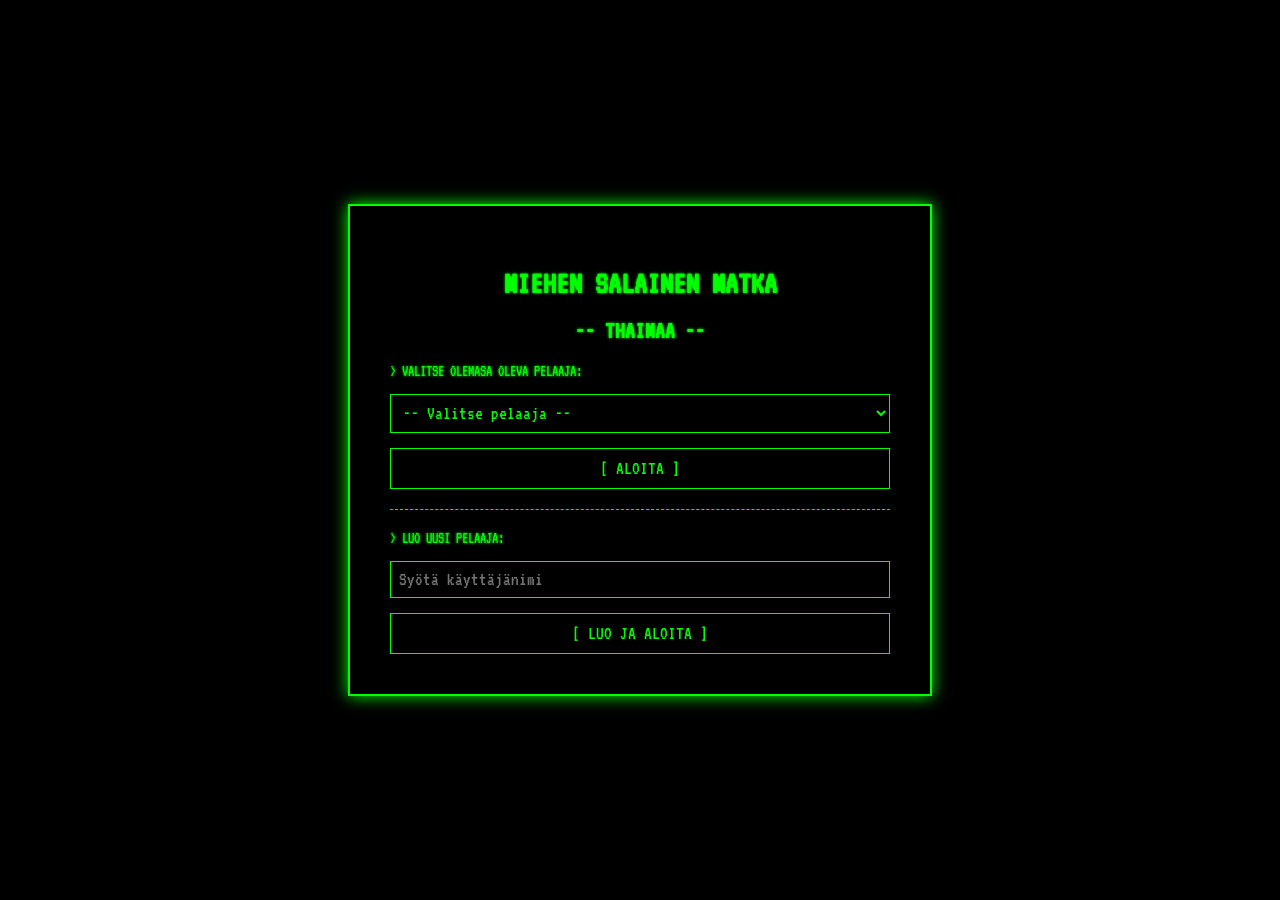
<file: frontend/index.html>
<!DOCTYPE html>
<html lang="en">
<head>
    <meta charset="UTF-8">
    <meta name="viewport" content="width=device-width, initial-scale=1.0">
    <title>Document</title>
</head>
<body>
    <script>
        // Ohjataan pelaaja heti kirjautumaan.
        window.location.href = "authentication.html";
    </script>
</body>
</html>
</file>
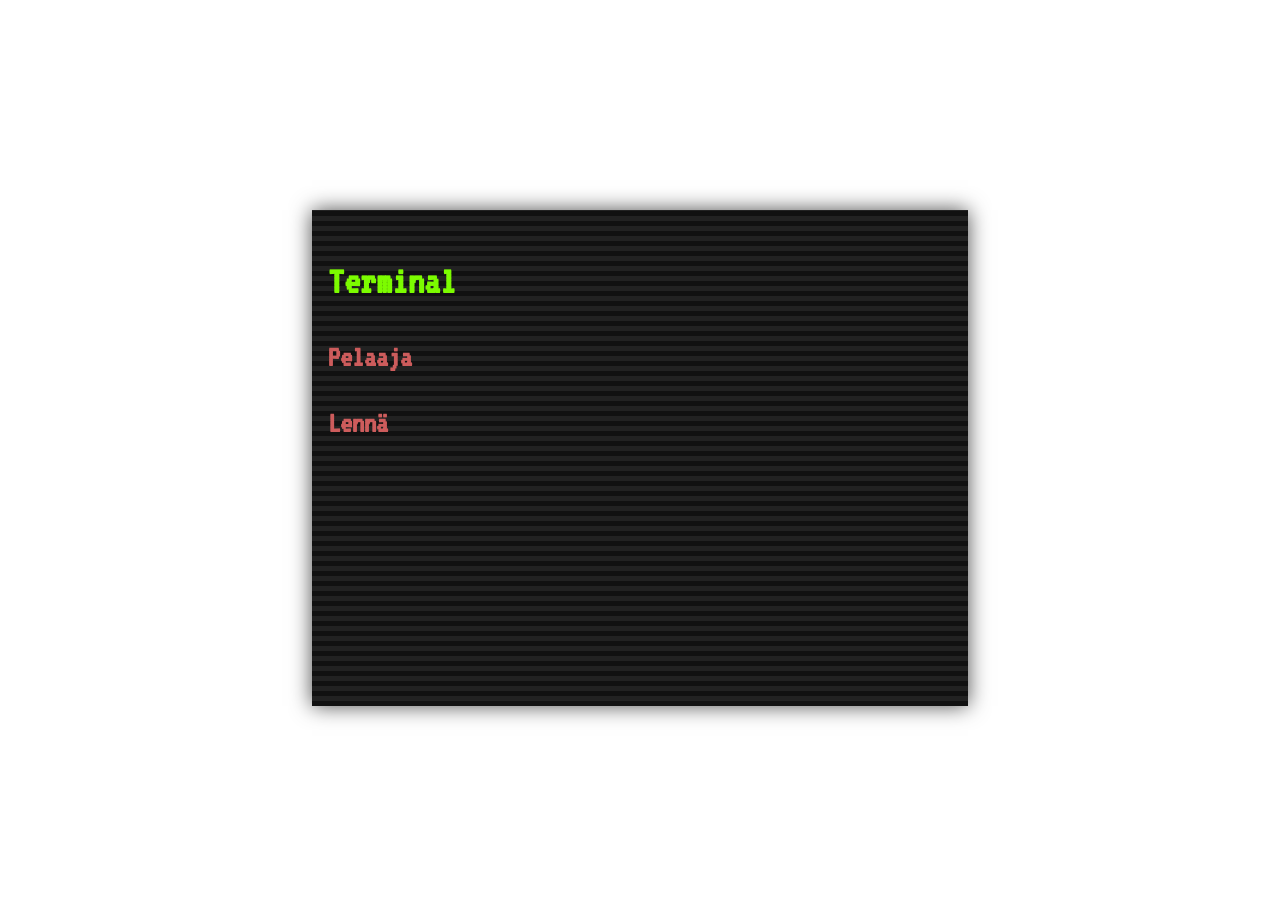
<file: TerminalTemplate.html>
<!DOCTYPE html>
<html lang="en">
<head>
    <meta charset="UTF-8">
    <title>Title</title>
    <script src="Terminal.js" defer></script>
    <link href="terminalStyle.css" rel="stylesheet">
    <link href="https://fonts.googleapis.com/css2?family=VT323&display=swap" rel="stylesheet">
</head>
<body>
<div class="structure">
    <div class="Terminal">
    <div class="scanline"></div>
    <h1 id="homescreen"></h1>
    <div id="terminal">

    </div>
</div>
</div>

</body>
</html>
</file>
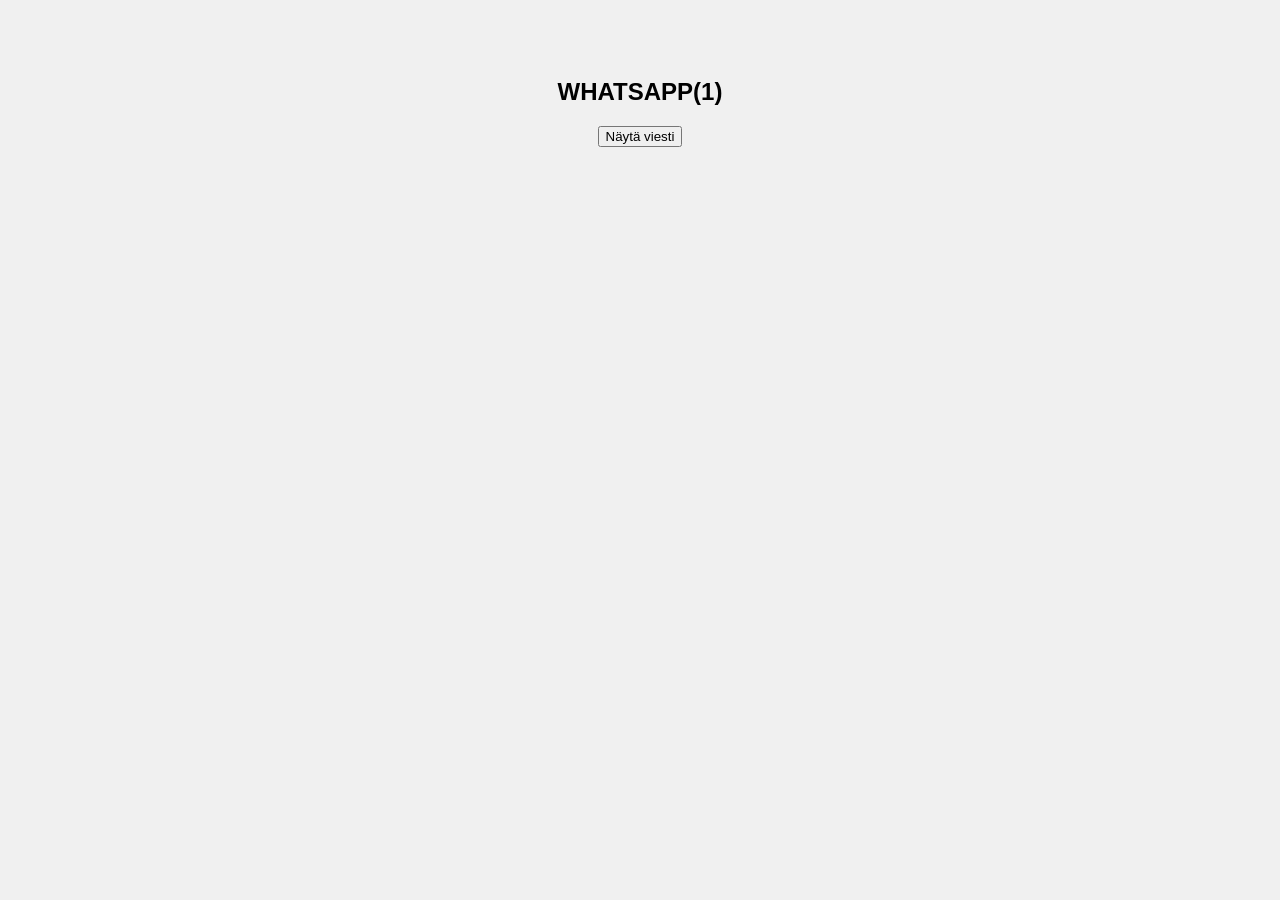
<file: Vaimonviestit.html>
<!DOCTYPE html>
<html lang="fi">
<head>
  <meta charset="UTF-8" />
  <meta name="viewport" content="width=device-width, initial-scale=1.0" />
  <script src="Viestit.js" defer></script>
  <link href="ViestitStyle.css" rel="stylesheet">
  <title>Vaimon-Viestit</title>
  <style>

  </style>
</head>
<body>

  <h2 id="title">Odota viestiä vaimolta...</h2>
  <button id="showFormBtn" onclick="openForm()">Näytä viesti</button>

  <div class="chat-popup" id="myForm">
    <form class="form-container" onsubmit="event.preventDefault()">
      <h3>WHATSAPP</h3>

      <label for="msg"><b>Viesti Vaimolta</b></label>
      <textarea name="msg" readonly placeholder="Vaimo kirjoittaa..."></textarea>

      <br>
      <button type="button" class="btn respond" onclick="appendToDisplay()">Vastaa</button>
      <button type="button" class="btn cancel" onclick="closeForm()">Jätä vastaamatta</button>
    </form>
  </div>

  <script>

  </script>

</body>
</html>
</file>
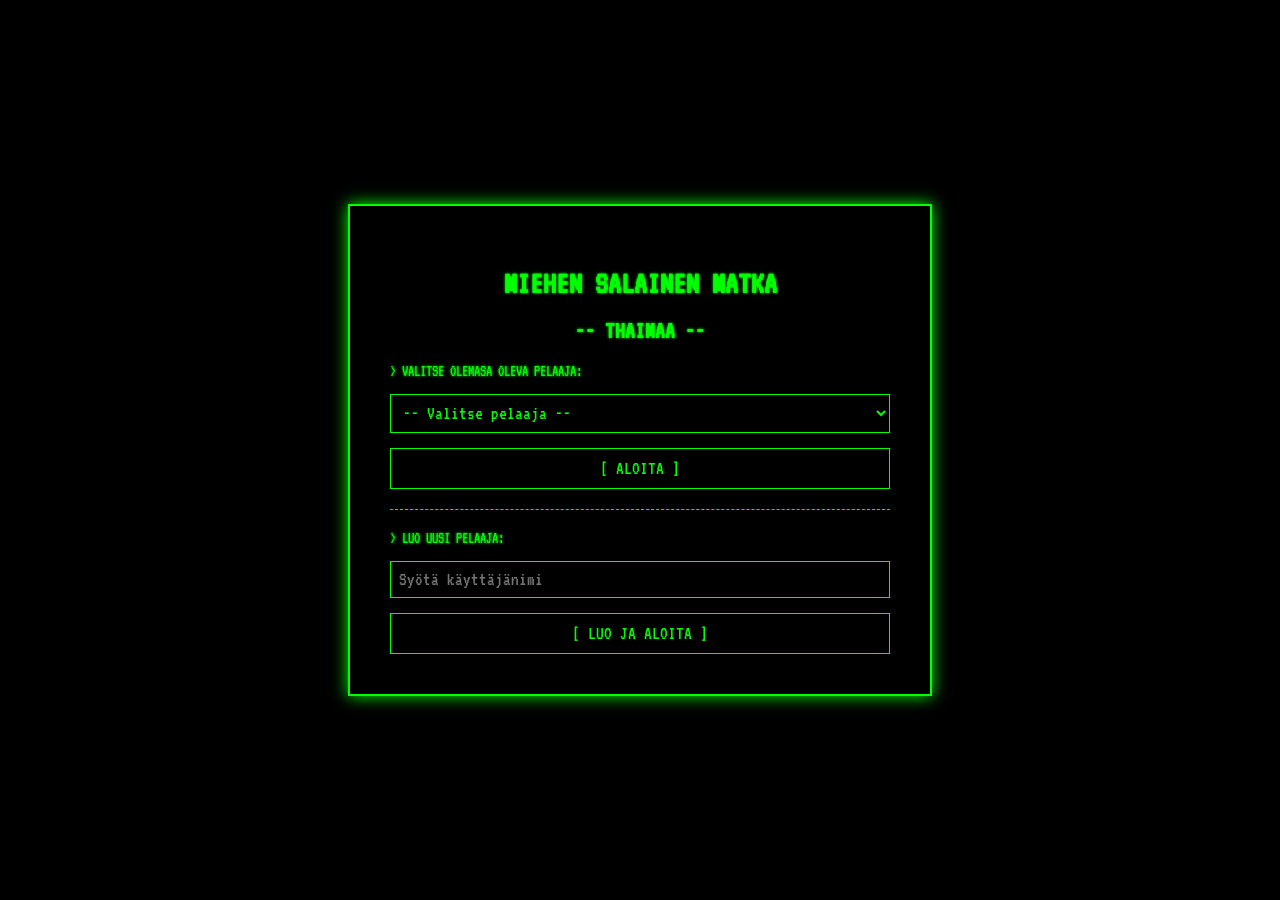
<file: frontend/authentication.html>
<!DOCTYPE html>
<html lang="fi">
<head>
  <meta charset="UTF-8">
  <title>Valitse profiili - Miehen Salainen Matka</title>
  <link rel="stylesheet" href="auth.css">
  <link href="https://fonts.googleapis.com/css2?family=VT323&display=swap" rel="stylesheet">
</head>
<body>
  <div class="terminal profile-container">
    <h1>MIEHEN SALAINEN MATKA</h1>
    <h2>-- THAIMAA --</h2>

    <div class="section">
      <label>> VALITSE OLEMASA OLEVA PELAAJA:</label>
      <select id="existing-user">
        <option value="">-- Valitse pelaaja --</option>
      </select>
      <button id="btn-load">[ ALOITA ]</button>
    </div>

    <div class="divider"></div>

    <div class="section">
      <label>> LUO UUSI PELAAJA:</label>
      <input type="text" id="new-user" placeholder="Syötä käyttäjänimi">
      <button id="btn-create">[ LUO JA ALOITA ]</button>
    </div>
  </div>

  <script src="auth.js"></script>
</body>
</html>
</file>
<file: terminalStyle.css>
.structure {
    margin: 0;
    background-color: white; /* Background for the rest of the page */
    display: flex;
    justify-content: center;
    align-items: center;
    height: 100vh;
}

.scanline {
  position: absolute;
  top: -100%;
  left: 0;
  width: 100%;
  height: 100%;
  background: linear-gradient(to bottom, transparent 0%, rgba(255,255,255,0.15) 50%, transparent 100%);
  animation: scan 3s linear infinite;
  pointer-events: none;
}

@keyframes scan {
  0% {
    top: -100%;
  }
  100% {
    top: 0%;
  }
}

.Terminal {
    font-family: 'VT323', monospace;
    font-size: 20px;
    line-height: 1.4;
    overflow-y: auto;           /* Enable vertical scrolling */
    overflow-x: auto;
    width: 40rem;
    height: 30rem;
    padding-top: 1rem;
    padding-left: 1rem;
    justify-content: left;
    background-image: repeating-linear-gradient(
        0deg,
        #111 0,
        #111 5px,
        #222 5px,
        #222 10px
    );
    color: black;
    box-shadow: 0 0 20px rgba(0,0,0,0.7);
}




.Terminal h1 {
    color: lawngreen;
}

.Terminal h2 {
    color: indianred;
}

.Terminal h3 {
    color: lime;
}



.Terminal h2:hover {
    color: red;
}

.Terminal p {
    color: lawngreen;
}

.Terminal p:hover {
    color: red;
}
</file>
<file: ViestitStyle.css>
body {
      font-family: Arial, sans-serif;
      background-color: #f0f0f0;
      text-align: center;
      padding-top: 50px;
    }

    #myForm {
      display: none;
      background-color: green;
      border: 2px solid #ccc;
      padding: 20px;
      width: 300px;
      margin: auto;
      box-shadow: 0 0 10px rgba(0,0,0,0.2);
    }

    textarea {
      width: 100%;
      height: 100px;
      margin-top: 10px;
      resize: none;
    }

    .btn {
      margin-top: 10px;
      padding: 10px;
      width: 48%;
      font-size: 14px;
      cursor: pointer;
    }

    .cancel {
      background-color: #f44336;
      color: white;
    }

    .respond {
      background-color: #4CAF50;
      color: white;
    }

    #title {
      font-size: 24px;
      margin-bottom: 20px;
    }

    #showFormBtn {
      margin-bottom: 20px;
    }
</file>
<file: frontend/auth.css>
body {
    background-color: black;
    font-family: 'VT323', monospace;
    color: #00ff00;
    margin: 0;
    padding: 0;
    display: flex;
    justify-content: center;
    align-items: center;
    height: 100vh;
  }
  
  .terminal {
    background-color: #000;
    border: 2px solid #00ff00;
    padding: 40px;
    box-shadow: 0 0 15px #00ff00;
    text-shadow: 0 0 3px #00ff00;
    width: 500px;
  }
  
  h1, h2 {
    text-align: center;
    margin-bottom: 20px;
  }
  
  .section {
    display: flex;
    flex-direction: column;
    gap: 10px;
  }
  
  label {
    margin-bottom: 5px;
  }
  
  input, select {
    background-color: black;
    border: 1px solid #00ff00;
    color: #00ff00;
    padding: 8px;
    font-family: 'VT323', monospace;
    font-size: 1.2em;
    outline: none;
  }
  
  button {
    margin-top: 5px;
    background-color: black;
    border: 1px solid #00ff00;
    color: #00ff00;
    padding: 10px;
    font-family: 'VT323', monospace;
    font-size: 1.2em;
    cursor: pointer;
  }
  
  button:hover {
    background-color: #002200;
  }
  
  .divider {
    margin: 20px 0;
    border-bottom: 1px dashed #00ff00;
  }
</file>
